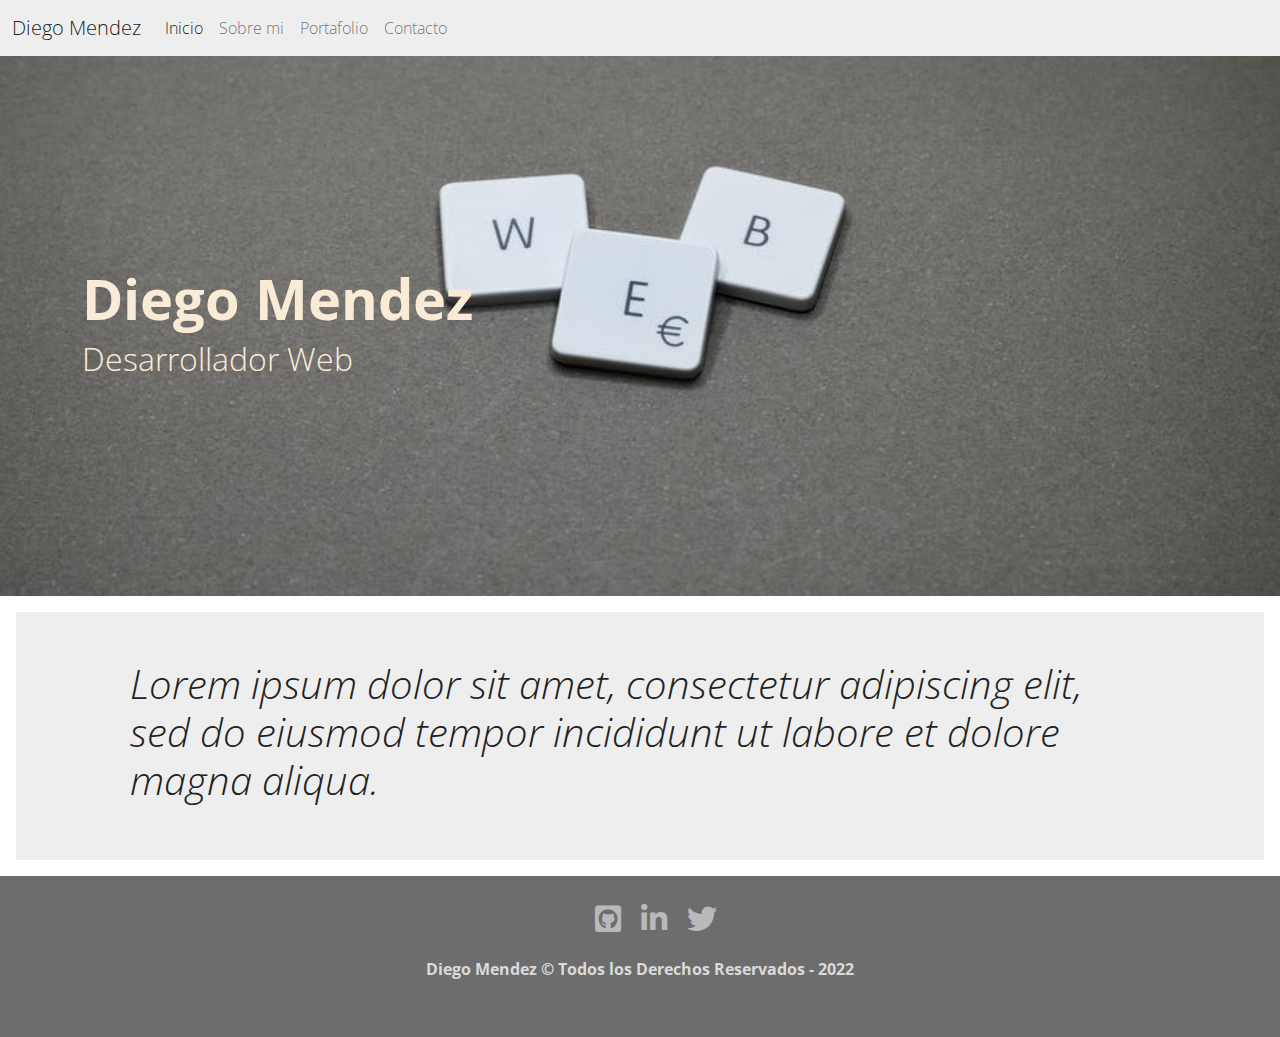
<file: plantilla-web-personal-main/index.html>
<!DOCTYPE html>
<html lang="es">
<head>
    <meta charset="UTF-8">
    <meta http-equiv="X-UA-Compatible" content="IE=edge">
    <meta name="viewport" content="width=device-width, initial-scale=1.0">
    <title>Diego Mendez</title>
    <link href="css/bootstrap.min.css" rel="stylesheet">
    <link rel="stylesheet" href="https://cdnjs.cloudflare.com/ajax/libs/font-awesome/5.15.3/css/all.min.css" referrerpolicy="no-referrer" />

    <link rel="stylesheet" href="css/app.css">
  </head>
  <body>
    <!-- NAVBAR -->
    <nav class="navbar navbar-expand-lg bg-light">
        <div class="container-fluid">
            <a class="navbar-brand" href="index.html">Diego Mendez</a>
            <button class="navbar-toggler" type="button" data-bs-toggle="collapse" data-bs-target="#navbarNavAltMarkup" aria-controls="navbarNavAltMarkup" aria-expanded="false" aria-label="Toggle navigation">
                <span class="navbar-toggler-icon"></span>
            </button>
            <div class="collapse navbar-collapse" id="navbarNavAltMarkup">
                <div class="navbar-nav">
                    <a class="nav-link active" aria-current="page" href="index.html">Inicio</a>
                    <a class="nav-link" href="about.html">Sobre mi</a>
                    <a class="nav-link" href="portfolio.html">Portafolio</a>
                    <a class="nav-link" href="contact.html">Contacto</a>
                </div>
            </div>
        </div>
    </nav>

    <!-- CABECERA -->
    <div class="home imagen-fondo">
        <div class="container">
            <div class="row">
                <div class="col-12 titulos">
                    <div>
                        <h1 class="display-4 fw-bold">Diego Mendez</h1>
                    </div>
                    <div>
                        <h3 class="fs-2">Desarrollador Web</h3>
                    </div>
                </div>
            </div>
        </div>
    </div>

    <!-- CONTENIDO -->
    <div class="position-relative overflow-hidden p-3 p-md-5 m-md-3 bg-light">
        <div class="container">
            <h1 class="fw-lighter fst-italic px-5">Lorem ipsum dolor sit amet, consectetur adipiscing elit, sed do eiusmod tempor incididunt ut labore et dolore magna aliqua. </h1>
        </div>
    </div>

    <!-- FOOTER -->
    <footer class="footer">
        <div class="footer__redes">
            <ul class="footer__lista">
                <li class="footer__item">
                    <a class="footer__icono" href="https://github.com/" target="blank"><i class="fab fa-github-square fa-1x"></i></a>
                </li>

                <li class="footer__item">
                    <a class="footer__icono" href="https://www.linkedin.com/" target="blank"><i class="fab fa-linkedin-in fa-1x"></i></a>
                </li>

                <li class="footer__item">
                    <a class="footer__icono" href="https://twitter.com/" target="blank"><i class="fab fa-twitter fa-1x"></i></a>
                </li>
            </ul>
        </div>
        <div class="footer__texto">
            <p>Diego Mendez &copy; Todos los Derechos Reservados - 2022</p>
        </div>
    </footer>
    
    <script src="https://cdn.jsdelivr.net/npm/bootstrap@5.2.0/dist/js/bootstrap.bundle.min.js"></script>
  </body>
</html>
</file>
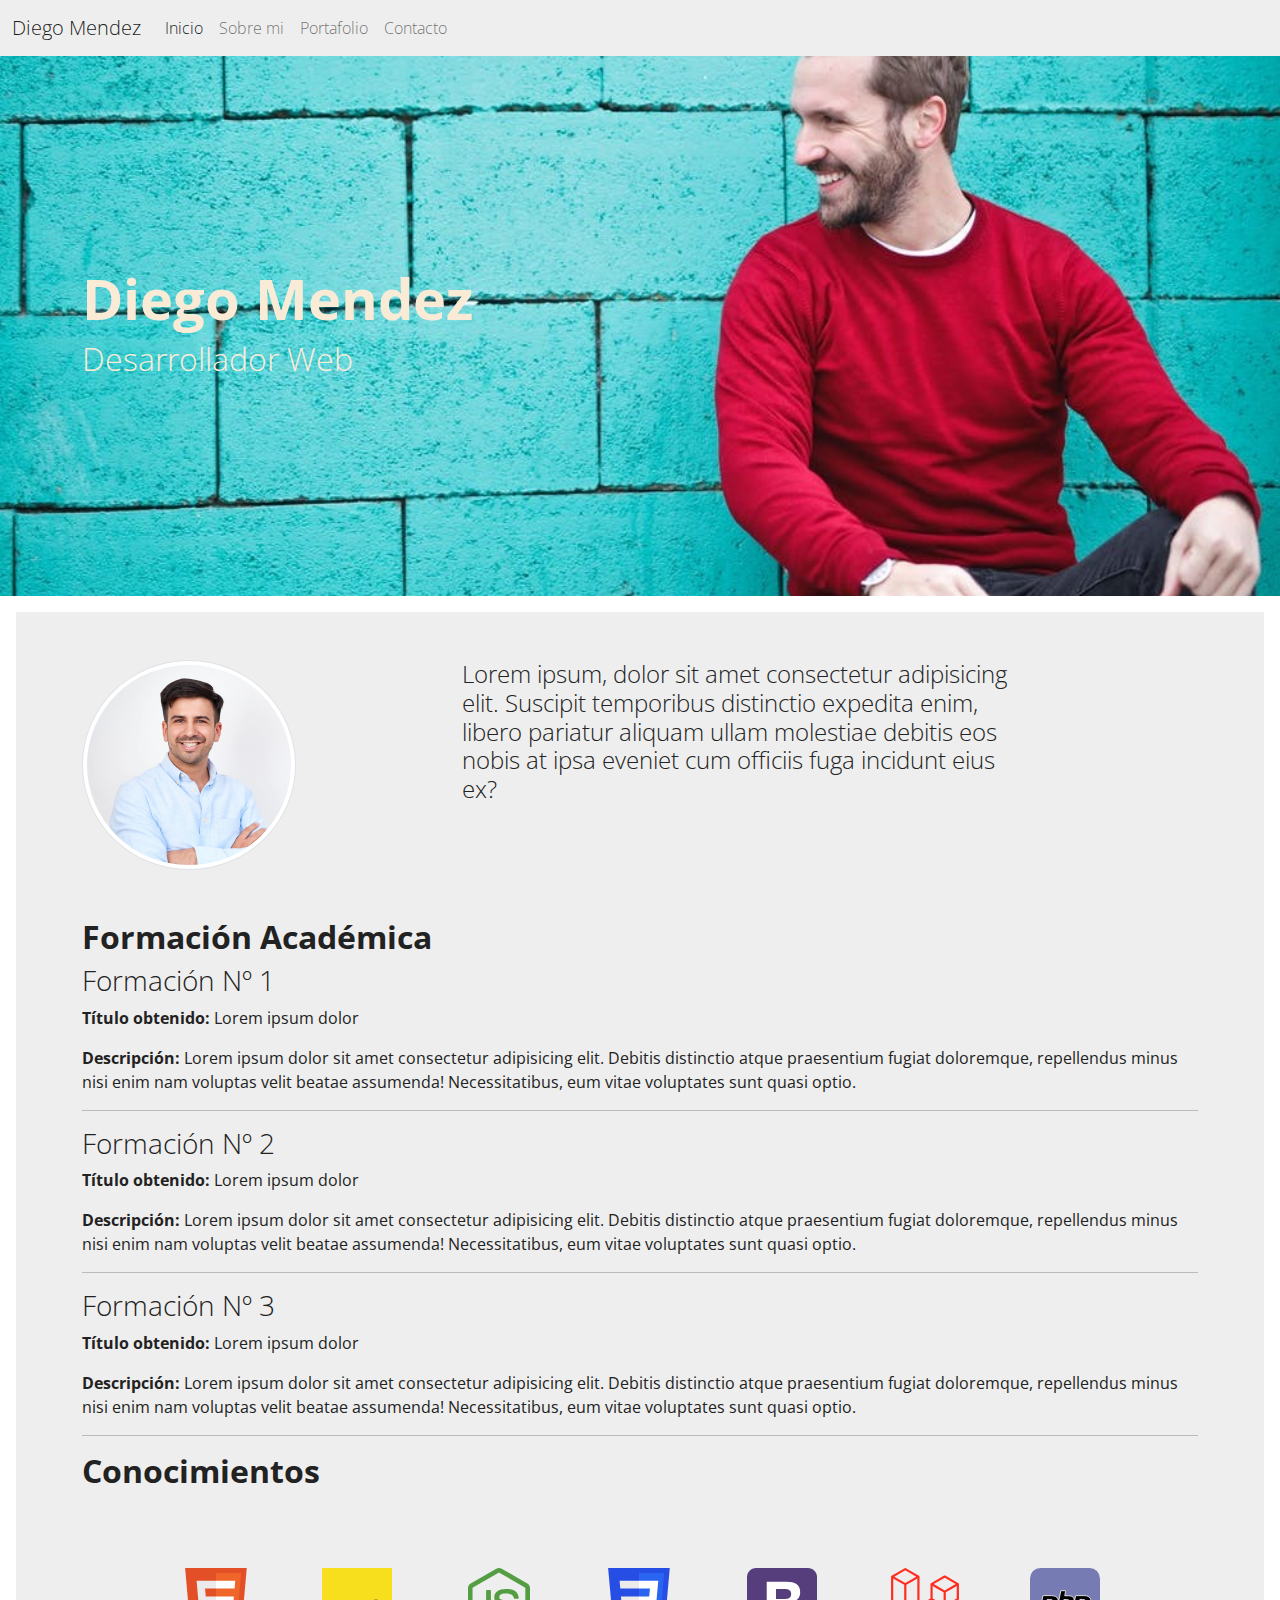
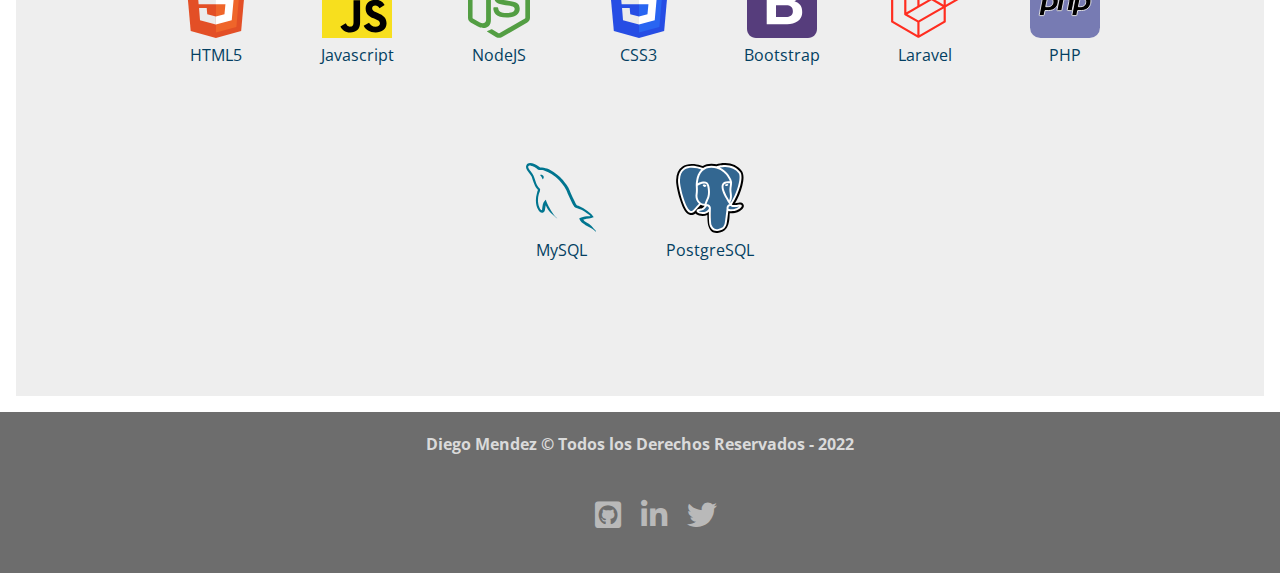
<file: plantilla-web-personal-main/about.html>
<!DOCTYPE html>
<html lang="es">
<head>
    <meta charset="UTF-8">
    <meta http-equiv="X-UA-Compatible" content="IE=edge">
    <meta name="viewport" content="width=device-width, initial-scale=1.0">
    <title>Diego Mendez</title>
    <link href="css/bootstrap.min.css" rel="stylesheet">
    <link rel="stylesheet" href="https://cdnjs.cloudflare.com/ajax/libs/font-awesome/5.15.3/css/all.min.css" referrerpolicy="no-referrer" />

    <link rel="stylesheet" href="css/app.css">
  </head>
  <body>
    <!-- NAVBAR -->
    <nav class="navbar navbar-expand-lg bg-light">
        <div class="container-fluid">
            <a class="navbar-brand" href="index.html">Diego Mendez</a>
            <button class="navbar-toggler" type="button" data-bs-toggle="collapse" data-bs-target="#navbarNavAltMarkup" aria-controls="navbarNavAltMarkup" aria-expanded="false" aria-label="Toggle navigation">
                <span class="navbar-toggler-icon"></span>
            </button>
            <div class="collapse navbar-collapse" id="navbarNavAltMarkup">
                <div class="navbar-nav">
                    <a class="nav-link active" aria-current="page" href="index.html">Inicio</a>
                    <a class="nav-link" href="about.html">Sobre mi</a>
                    <a class="nav-link" href="portfolio.html">Portafolio</a>
                    <a class="nav-link" href="contact.html">Contacto</a>
                </div>
            </div>
        </div>
    </nav>

    <!-- CABECERA -->
    <div class="about imagen-fondo">
        <div class="container">
            <div class="row">
                <div class="col-12 titulos">
                    <div>
                        <h1 class="display-4 fw-bold">Diego Mendez</h1>
                    </div>
                    <div>
                        <h3 class="fs-2">Desarrollador Web</h3>
                    </div>
                </div>
            </div>
        </div>
    </div>

    <!-- CONTENIDO -->
    <div class="position-relative overflow-hidden p-3 p-md-5 m-md-3 bg-light">
        <div class="container">
            <div class="row d-flex">
                <div class="col-4 offset-md-auto">
                    <img class="img-fluid img-thumbnail img-circle img-perfil " src="img/foto-perfil.png" alt="">
                </div>
                <div class="col-6">
                    <h4>Lorem ipsum, dolor sit amet consectetur adipisicing elit. Suscipit temporibus distinctio expedita enim, libero pariatur aliquam ullam molestiae debitis eos nobis at ipsa eveniet cum officiis fuga incidunt eius ex?</h4>
                </div>
            </div> 
            
            <div class="row d-flex pt-5">
                <div class="col-12">
                    <h2 class="fw-bold">Formación Académica</h2>
                    <h3>Formación Nº 1</h3>
                    <p><strong>Título obtenido:</strong> Lorem ipsum dolor</p>
                    <p><strong>Descripción:</strong> Lorem ipsum dolor sit amet consectetur adipisicing elit. Debitis distinctio atque praesentium fugiat doloremque, repellendus minus nisi enim nam voluptas velit beatae assumenda! Necessitatibus, eum vitae voluptates sunt quasi optio.</p>

                    <hr>

                    <h3>Formación Nº 2</h3>
                    <p><strong>Título obtenido:</strong> Lorem ipsum dolor</p>
                    <p><strong>Descripción:</strong> Lorem ipsum dolor sit amet consectetur adipisicing elit. Debitis distinctio atque praesentium fugiat doloremque, repellendus minus nisi enim nam voluptas velit beatae assumenda! Necessitatibus, eum vitae voluptates sunt quasi optio.</p>
                    <hr>
                    <h3>Formación Nº 3</h3>
                    <p><strong>Título obtenido:</strong> Lorem ipsum dolor</p>
                    <p><strong>Descripción:</strong> Lorem ipsum dolor sit amet consectetur adipisicing elit. Debitis distinctio atque praesentium fugiat doloremque, repellendus minus nisi enim nam voluptas velit beatae assumenda! Necessitatibus, eum vitae voluptates sunt quasi optio.</p>

                    <hr>
                    <h2 class="fw-bold">Conocimientos</h2>
                    <section class="skills" id="skills">
                        <div class="skills__container" id="skills">
                            <div class="card__skills">
                                <div class="skill__thumbnail">
                                    <img class="skill__logo" src="img/skills/html5-svgrepo-com.svg" alt="html5">
                                </div>
        
                                <div class="skill__texto">
                                    <p class="skill__titulo">HTML5</p>
                                </div>
                            </div>
        
                            <div class="card__skills">
                                <div class="skill__thumbnail">
                                    <img class="skill__logo" src="img/skills/javascript-svgrepo-com.svg" alt="html5">
                                </div>
                                <div class="skill__texto">
                                    <p class="skill__titulo">Javascript</p>
                                </div>
                            </div>
        
                            <div class="card__skills">
                                <div class="skill__thumbnail">
                                    <img class="skill__logo" src="img/skills/nodejs-icon-svgrepo-com.svg" alt="html5">
                                </div>
                                <div class="skill__texto">
                                    <p class="skill__titulo">NodeJS</p>
                                </div>
                            </div>
        
                            <div class="card__skills">
                                <div class="skill__thumbnail">
                                    <img class="skill__logo" src="img/skills/css3-svgrepo-com.svg" alt="html5">
                                </div>
                                <div class="skill__texto">
                                    <p class="skill__titulo">CSS3</p>
                                </div>
                            </div>
        
                            <div class="card__skills">
                                <div class="skill__thumbnail">
                                    <img class="skill__logo" src="img/skills/bootstrap-svgrepo-com.svg" alt="html5">
                                </div>
                                <div class="skill__texto">
                                    <p class="skill__titulo">Bootstrap</p>
                                </div>
                            </div>
        
                            <div class="card__skills">
                                <div class="skill__thumbnail">
                                    <img class="skill__logo" src="img/skills/laravel-svgrepo-com.svg" alt="html5">
                                </div>
                                <div class="skill__texto">
                                    <p class="skill__titulo">Laravel</p>
                                </div>
                            </div>
        
                            <div class="card__skills">
                                <div class="skill__thumbnail">
                                    <img class="skill__logo" src="img/skills/php-svgrepo-com.svg" alt="html5">
                                </div>
                                <div class="skill__texto">
                                    <p class="skill__titulo">PHP</p>
                                </div>
                            </div>
        
                            <div class="card__skills">
                                <div class="skill__thumbnail">
                                    <img class="skill__logo" src="img/skills/mysql-svgrepo-com.svg" alt="html5">
                                </div>
                                <div class="skill__texto">
                                    <p class="skill__titulo">MySQL</p>
                                </div>
                            </div>
        
                            <div class="card__skills">
                                <div class="skill__thumbnail">
                                    <img class="skill__logo" src="img/skills/postgresql-logo-svgrepo-com.svg" alt="html5">
                                </div>
                                <div class="skill__texto">
                                    <p class="skill__titulo">PostgreSQL</p>
                                </div>
                            </div>
        
                        </div>
                    </section>
                </section>
                </div>

            </div>
        </div>
    </div>

    <!-- FOOTER -->
    <footer class="footer">
        <div class="footer__texto">
            <p>Diego Mendez &copy; Todos los Derechos Reservados - 2022</p>
        </div>
        <div class="footer__redes">
            <ul class="footer__lista">
                <li class="footer__item">
                    <a class="footer__icono" href="https://github.com/" target="blank"><i class="fab fa-github-square fa-1x"></i></a>
                </li>

                <li class="footer__item">
                    <a class="footer__icono" href="https://www.linkedin.com/" target="blank"><i class="fab fa-linkedin-in fa-1x"></i></a>
                </li>

                <li class="footer__item">
                    <a class="footer__icono" href="https://twitter.com/" target="blank"><i class="fab fa-twitter fa-1x"></i></a>
                </li>
            </ul>
        </div>
    </footer>
    
    <script src="https://cdn.jsdelivr.net/npm/bootstrap@5.2.0/dist/js/bootstrap.bundle.min.js"></script>
  </body>
</html>
</file>
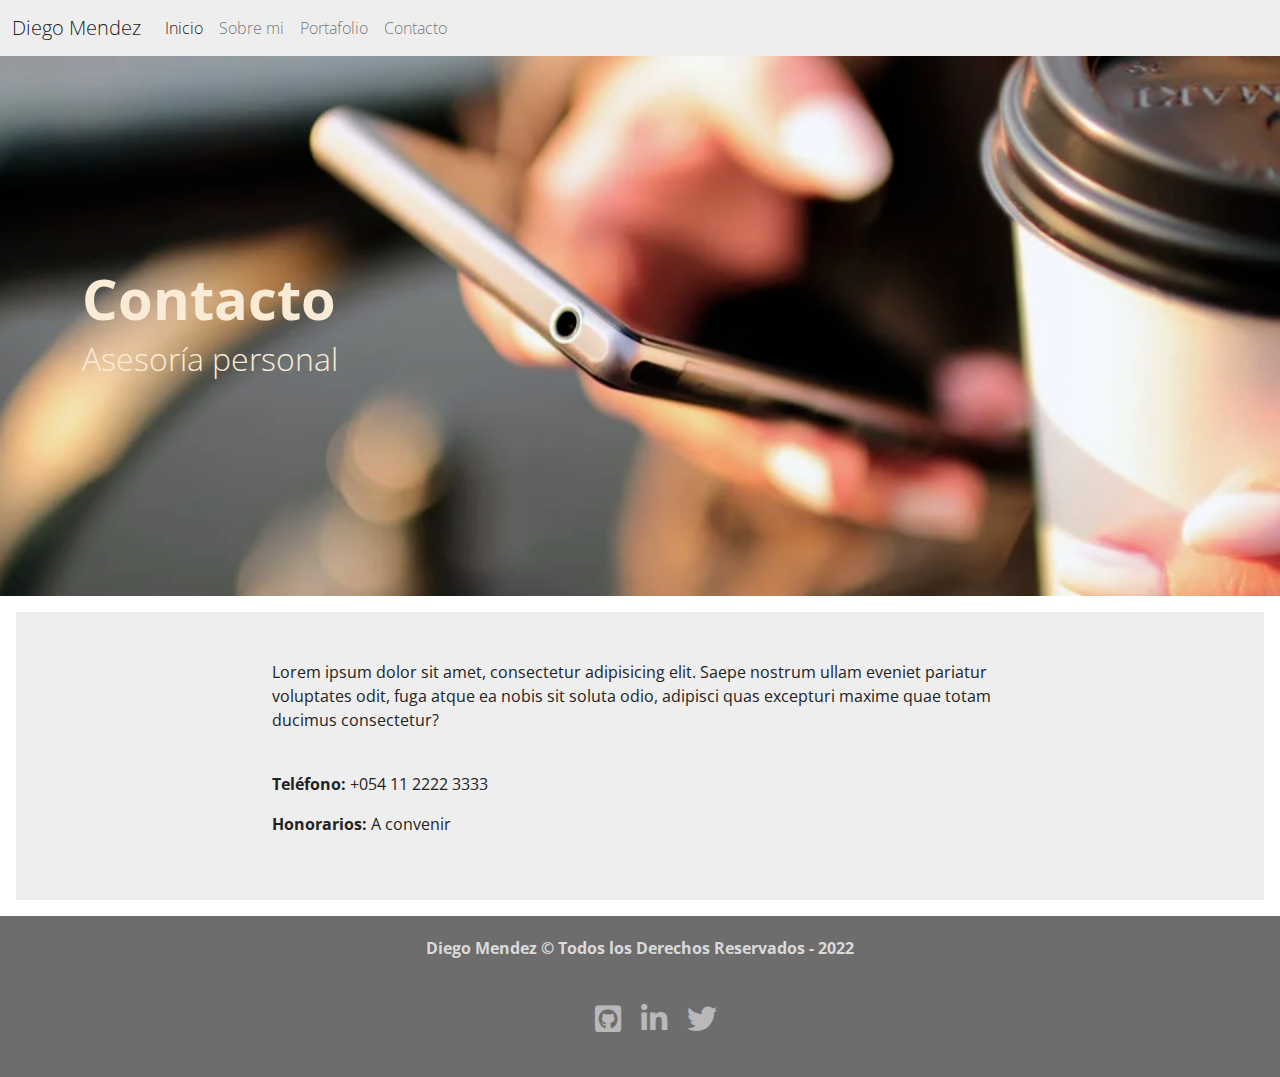
<file: plantilla-web-personal-main/contact.html>
<!DOCTYPE html>
<html lang="es">
<head>
    <meta charset="UTF-8">
    <meta http-equiv="X-UA-Compatible" content="IE=edge">
    <meta name="viewport" content="width=device-width, initial-scale=1.0">
    <title>Diego Mendez</title>
    <link href="css/bootstrap.min.css" rel="stylesheet">
    <link rel="stylesheet" href="https://cdnjs.cloudflare.com/ajax/libs/font-awesome/5.15.3/css/all.min.css" referrerpolicy="no-referrer" />

    <link rel="stylesheet" href="css/app.css">
  </head>
  <body>
    <!-- NAVBAR -->
    <nav class="navbar navbar-expand-lg bg-light">
        <div class="container-fluid">
            <a class="navbar-brand" href="index.html">Diego Mendez</a>
            <button class="navbar-toggler" type="button" data-bs-toggle="collapse" data-bs-target="#navbarNavAltMarkup" aria-controls="navbarNavAltMarkup" aria-expanded="false" aria-label="Toggle navigation">
                <span class="navbar-toggler-icon"></span>
            </button>
            <div class="collapse navbar-collapse" id="navbarNavAltMarkup">
                <div class="navbar-nav">
                    <a class="nav-link active" aria-current="page" href="index.html">Inicio</a>
                    <a class="nav-link" href="about.html">Sobre mi</a>
                    <a class="nav-link" href="portfolio.html">Portafolio</a>
                    <a class="nav-link" href="contact.html">Contacto</a>
                </div>
            </div>
        </div>
    </nav>

    <!-- CABECERA -->
    <div class="contact imagen-fondo">
        <div class="container">
            <div class="row">
                <div class="col-12 titulos">
                    <div>
                        <h1 class="display-4 fw-bold">Contacto</h1>
                    </div>
                    <div>
                        <h3 class="fs-2">Asesoría personal</h3>
                    </div>
                </div>
            </div>
        </div>
    </div>

    <!-- CONTENIDO -->
    <div class="position-relative overflow-hidden p-3 p-md-5 m-md-3 bg-light">
        <div class="container">
            <div class="row">
              <div class="col-lg-8 col-md-10 mx-auto">
                <p>Lorem ipsum dolor sit amet, consectetur adipisicing elit. Saepe nostrum ullam eveniet pariatur voluptates odit, fuga atque ea nobis sit soluta odio, adipisci quas excepturi maxime quae totam ducimus consectetur?</p>
                <br>
                <p><b>Teléfono:</b> +054 11 2222 3333</p>
                <p><b>Honorarios:</b> A convenir</p>
              </div>
            </div>
          </div>
    </div>

    <!-- FOOTER -->
    <footer class="footer">
        <div class="footer__texto">
            <p>Diego Mendez &copy; Todos los Derechos Reservados - 2022</p>
        </div>
        <div class="footer__redes">
            <ul class="footer__lista">
                <li class="footer__item">
                    <a class="footer__icono" href="https://github.com/" target="blank"><i class="fab fa-github-square fa-1x"></i></a>
                </li>

                <li class="footer__item">
                    <a class="footer__icono" href="https://www.linkedin.com/" target="blank"><i class="fab fa-linkedin-in fa-1x"></i></a>
                </li>

                <li class="footer__item">
                    <a class="footer__icono" href="https://twitter.com/" target="blank"><i class="fab fa-twitter fa-1x"></i></a>
                </li>
            </ul>
        </div>
    </footer>
    
    <script src="https://cdn.jsdelivr.net/npm/bootstrap@5.2.0/dist/js/bootstrap.bundle.min.js"></script>
  </body>
</html>
</file>
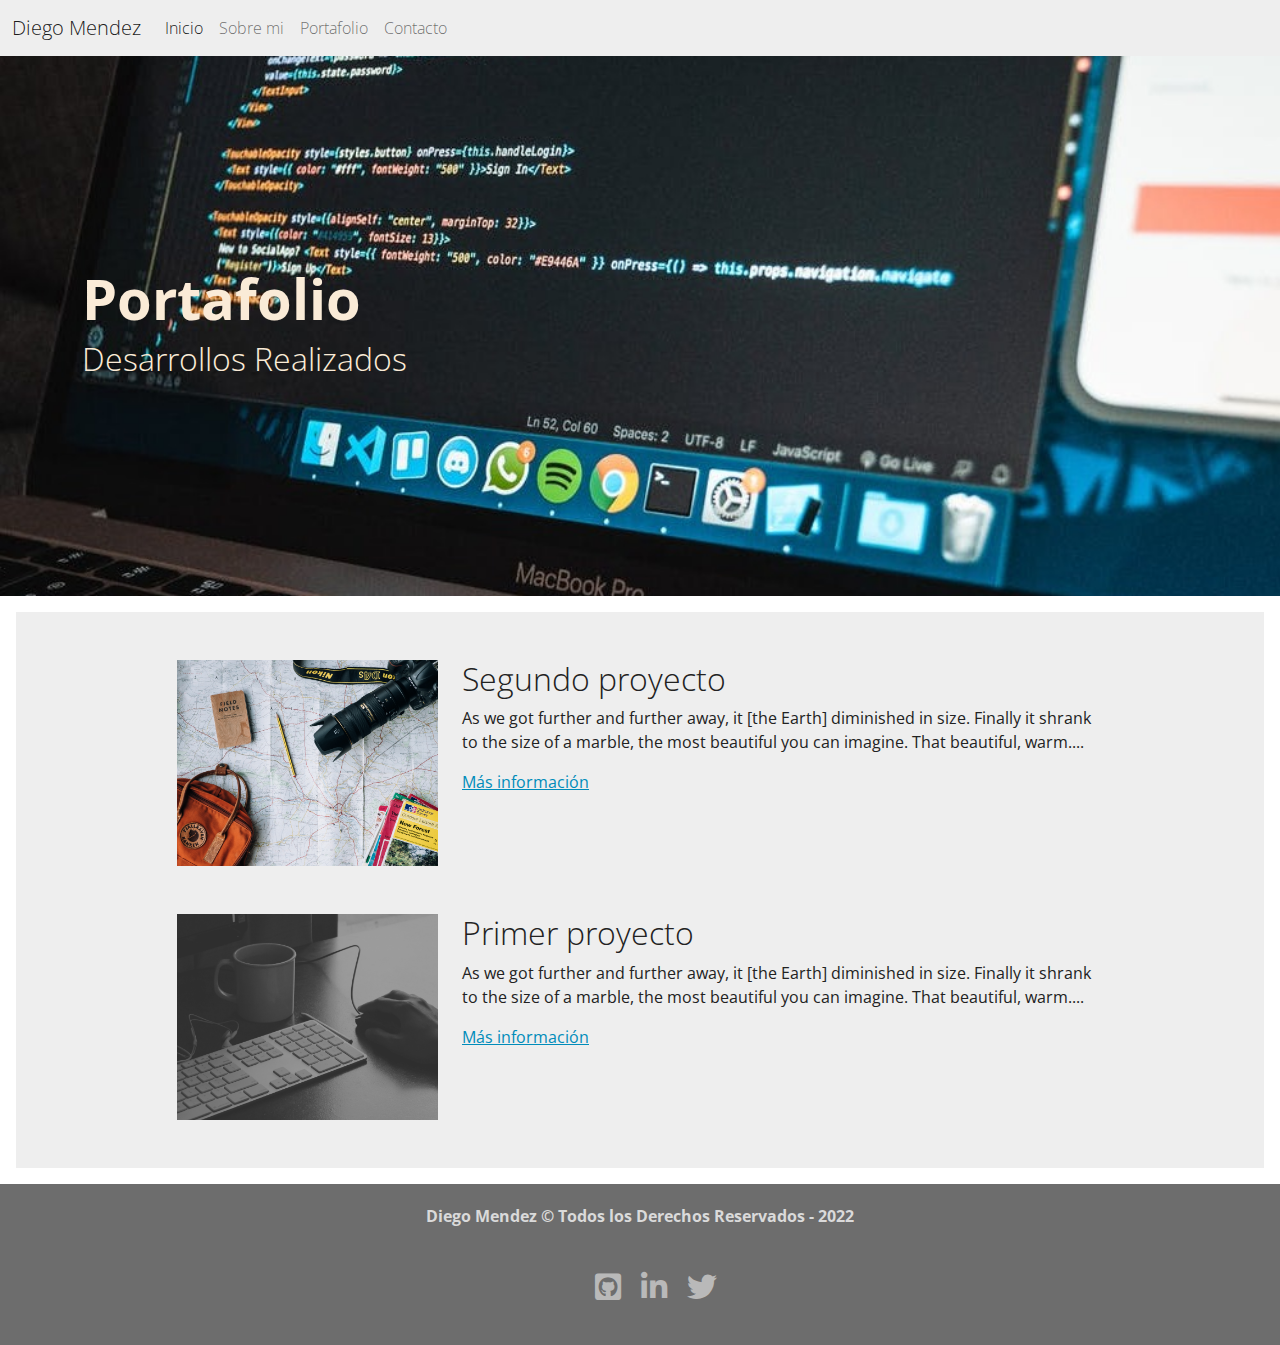
<file: plantilla-web-personal-main/portfolio.html>
<!DOCTYPE html>
<html lang="es">
<head>
    <meta charset="UTF-8">
    <meta http-equiv="X-UA-Compatible" content="IE=edge">
    <meta name="viewport" content="width=device-width, initial-scale=1.0">
    <title>Diego Mendez</title>
    <link href="css/bootstrap.min.css" rel="stylesheet">
    <link rel="stylesheet" href="https://cdnjs.cloudflare.com/ajax/libs/font-awesome/5.15.3/css/all.min.css" referrerpolicy="no-referrer" />

    <link rel="stylesheet" href="css/app.css">
  </head>
  <body>
    <!-- NAVBAR -->
    <nav class="navbar navbar-expand-lg bg-light">
        <div class="container-fluid">
            <a class="navbar-brand" href="index.html">Diego Mendez</a>
            <button class="navbar-toggler" type="button" data-bs-toggle="collapse" data-bs-target="#navbarNavAltMarkup" aria-controls="navbarNavAltMarkup" aria-expanded="false" aria-label="Toggle navigation">
                <span class="navbar-toggler-icon"></span>
            </button>
            <div class="collapse navbar-collapse" id="navbarNavAltMarkup">
                <div class="navbar-nav">
                    <a class="nav-link active" aria-current="page" href="index.html">Inicio</a>
                    <a class="nav-link" href="about.html">Sobre mi</a>
                    <a class="nav-link" href="portfolio.html">Portafolio</a>
                    <a class="nav-link" href="contact.html">Contacto</a>
                </div>
            </div>
        </div>
    </nav>

    <!-- CABECERA -->
    <div class="portfolio imagen-fondo">
        <div class="container">
            <div class="row">
                <div class="col-12 titulos">
                    <div>
                        <h1 class="display-4 fw-bold">Portafolio</h1>
                    </div>
                    <div>
                        <h3 class="fs-2">Desarrollos Realizados</h3>
                    </div>
                </div>
            </div>
        </div>
    </div>

    <!-- CONTENIDO -->
    <div class="position-relative overflow-hidden p-3 p-md-5 m-md-3 bg-light">
        <div class="container">
            <!-- Proyecto -->
            <div class="row project mb-5">  	
                <div class="col-lg-3 col-md-4 offset-lg-1">
                    <img class="img-fluid" src="img/about-bg.jpg" alt="">
                </div>
              <div class="col-lg-7 col-md-8">
                    <h2 class="section-heading title">Segundo proyecto</h2>   
                <p>As we got further and further away, it [the Earth] diminished in size. Finally it shrank to the size of a marble, the most beautiful you can imagine. That beautiful, warm....</p>
                <p><a href="http://google.com">Más información</a></p>
                </div>
            </div>
            <!-- Proyecto -->
            <div class="row project">  	
                <div class="col-lg-3 col-md-4 offset-lg-1">
                    <img class="img-fluid" src="img/home-bg.jpg" alt="">
                </div>
              <div class="col-lg-7 col-md-8">
                    <h2 class="section-heading title">Primer proyecto</h2>   
                <p>As we got further and further away, it [the Earth] diminished in size. Finally it shrank to the size of a marble, the most beautiful you can imagine. That beautiful, warm....</p>
                <p><a href="http://google.com">Más información</a></p>
                </div>
            </div>
            </div>
 
    </div>

    <!-- FOOTER -->
    <footer class="footer">
        <div class="footer__texto">
            <p>Diego Mendez &copy; Todos los Derechos Reservados - 2022</p>
        </div>
        <div class="footer__redes">
            <ul class="footer__lista">
                <li class="footer__item">
                    <a class="footer__icono" href="https://github.com/" target="blank"><i class="fab fa-github-square fa-1x"></i></a>
                </li>

                <li class="footer__item">
                    <a class="footer__icono" href="https://www.linkedin.com/" target="blank"><i class="fab fa-linkedin-in fa-1x"></i></a>
                </li>

                <li class="footer__item">
                    <a class="footer__icono" href="https://twitter.com/" target="blank"><i class="fab fa-twitter fa-1x"></i></a>
                </li>
            </ul>
        </div>
    </footer>
    
    <script src="https://cdn.jsdelivr.net/npm/bootstrap@5.2.0/dist/js/bootstrap.bundle.min.js"></script>
  </body>
</html>
</file>
<file: plantilla-web-personal-main/css/app.css>
/* IMAGENES DE FONDO DE LAS PAGINAS */

.home {
    background-image: url(../img/inicio-bg.jpeg);
}

.about {
    background-image: url(../img/about-bg2.jpeg);
}

.portfolio {
    background-image: url(../img/portfolio-bg.jpeg);
}

.contact {
    background-image: url(../img/contact-bg.png);
}

.imagen-fondo {
    background-position: center center;
    min-height: 60vh;
    background-attachment:scroll;
    background-size: cover;
    background-repeat: no-repeat;
}

.img-perfil {
    width: 60%;
    border-radius: 50%;
}

.titulos {
    color: antiquewhite;
    display: flex;
    flex-direction: column;
    justify-content: center;
    min-height: 60vh;
}

/* FOOTER */

.footer {
    grid-area: footer;
    background-color: #6d6d6d;
    color: #dadada;
    display: flex;
    flex-direction: column;
    align-items: center;
    justify-content: center;
    width: 100%;
    padding-top: 20px;
    padding-bottom: 20px;
}

.footer__texto {
    font-weight: 700;
    margin-bottom: 20px;
    text-align: center;
}

.footer__lista {
	text-decoration: none;
	display: flex;
	list-style: none;
	justify-content: center;
}

.footer__icono {
	color: #b9b9b9;
	font-size: 30px;
	padding: 0 10px;
	display: block;
}

.footer__icono:hover {
    color: rgb(255, 255, 255);
    font-size: 33px;
    transition: all 0.5s ease-out;
}

@media screen and (max-width: 768px) {
    .footer__texto {
        font-size: 14px;
        flex-wrap: wrap;
        font-weight: normal;
        text-align: center;
    }
}

/* CONOCIMIENTOS - MANEJO DE LOS ICONOS */

.skills__container {
    display: flex;
	flex-direction: row;
    flex-wrap: wrap;
    justify-content: space-evenly;
    margin: 0 30px;
    align-items: center;
    justify-content: center;
    padding: 30px 30px;
}

.card__skills {
    margin: 20px 15px;
    padding: 20px 20px;
    max-height: 200px;
    border-radius: 5px;
    text-align: center;
    display: flex;
    flex-wrap: wrap;
    flex-direction: column;
    align-items: center;
}

.skill__logo {
    width: 70px;
    height: auto;
}

.skill__titulo {
    margin-top: 5px;
    font-size: 16px;
    color: #033F62;
}
</file>
